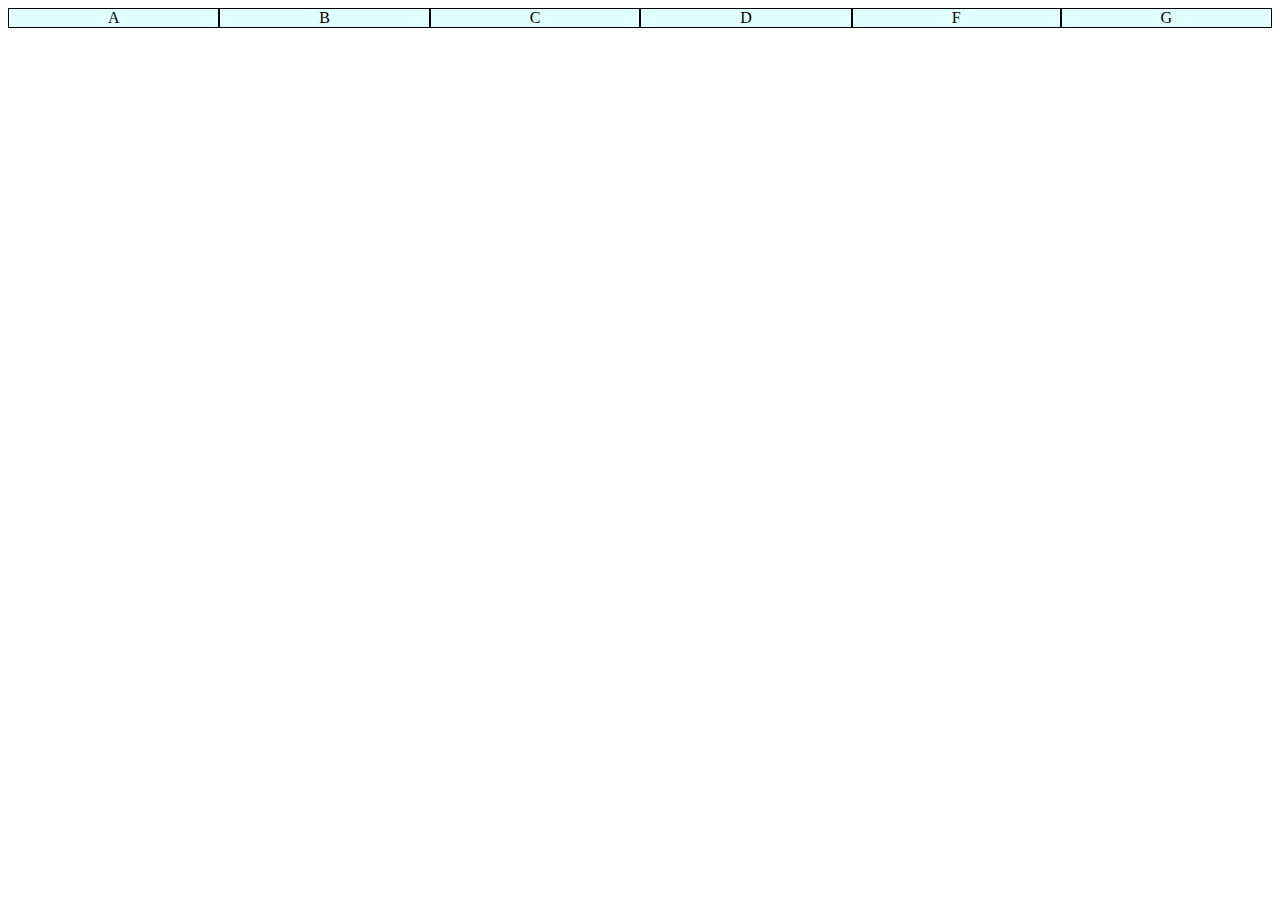
<file: ex027/index.html>
<!DOCTYPE html>
<html lang="pt-br">
<head>
    <meta charset="UTF-8">
    <meta name="viewport" content="width=device-width, initial-scale=1.0">
    <title>Flexible Box</title>
    <style>
        div.conteiner {
            background-color: lightsalmon;

            display: flex;
        }

        div.item {
            background-color: lightcyan;
            border: 1px solid black;
            text-align: center;
            flex: auto;
        }
    </style>
</head>
<body>
    <div class="conteiner">
        <div class="item">A</div>
        <div class="item">B</div>
        <div class="item">C</div>
        <div class="item">D</div>
        <div class="item">F</div>
        <div class="item">G</div>
    </div>
</body>
</html>
</file>
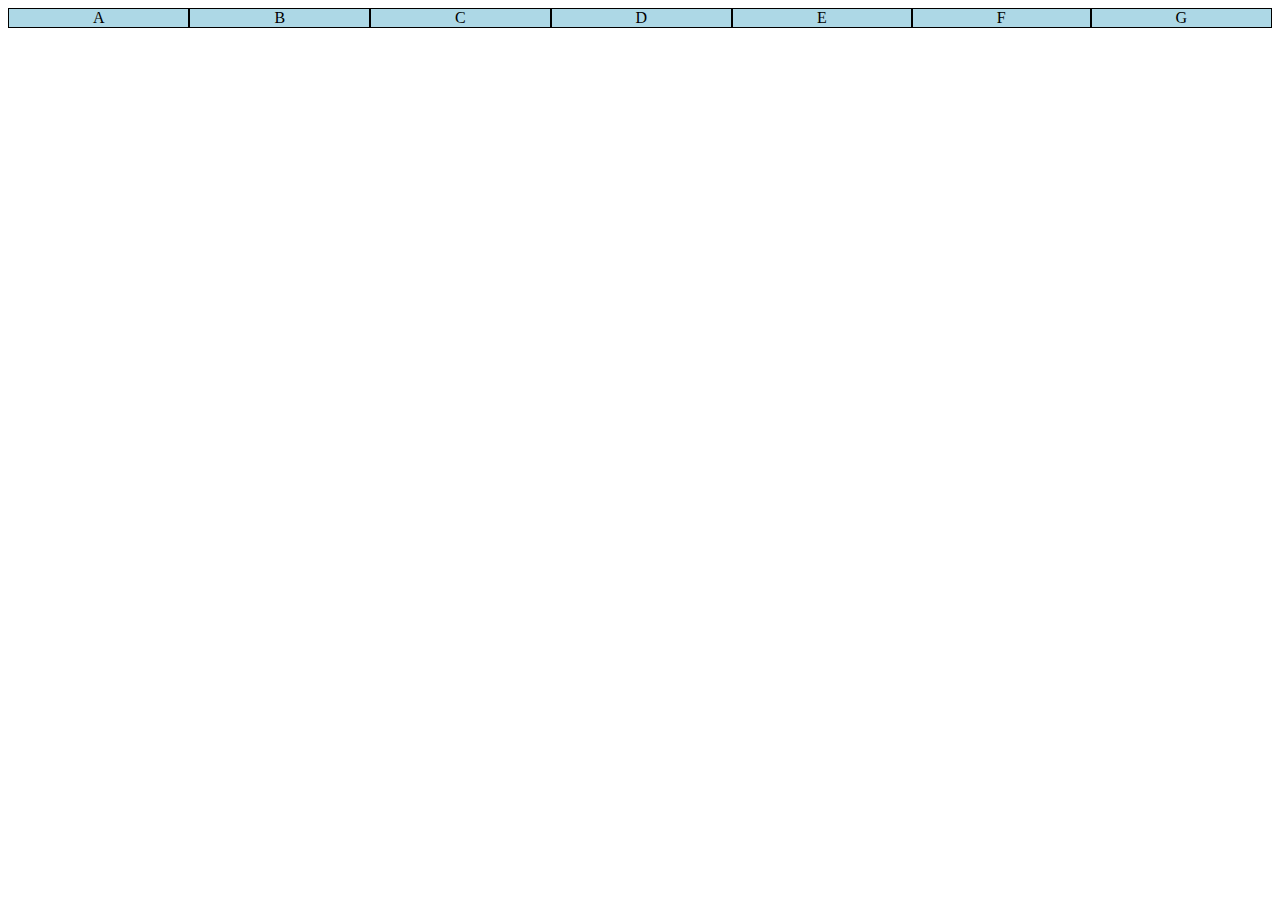
<file: ex027/flex001/index.html>
<!DOCTYPE html>
<html lang="pt-br">
<head>
    <meta charset="UTF-8">
    <meta name="viewport" content="width=device-width, initial-scale=1.0">
    <title>Flexible Box</title>
    <style>
        div.container {
            background-color: lightsalmon;

            display: flex;
        }

        div.item {
            background-color: lightblue;
            border: 1px solid black;
            text-align: center;
            flex: auto;
        }
    </style>
</head>
<body>
    <div class="container">
        <div class="item">A</div>
        <div class="item">B</div>
        <div class="item">C</div>
        <div class="item">D</div>
        <div class="item">E</div>
        <div class="item">F</div>
        <div class="item">G</div>
    </div>
</body>
</html>
</file>
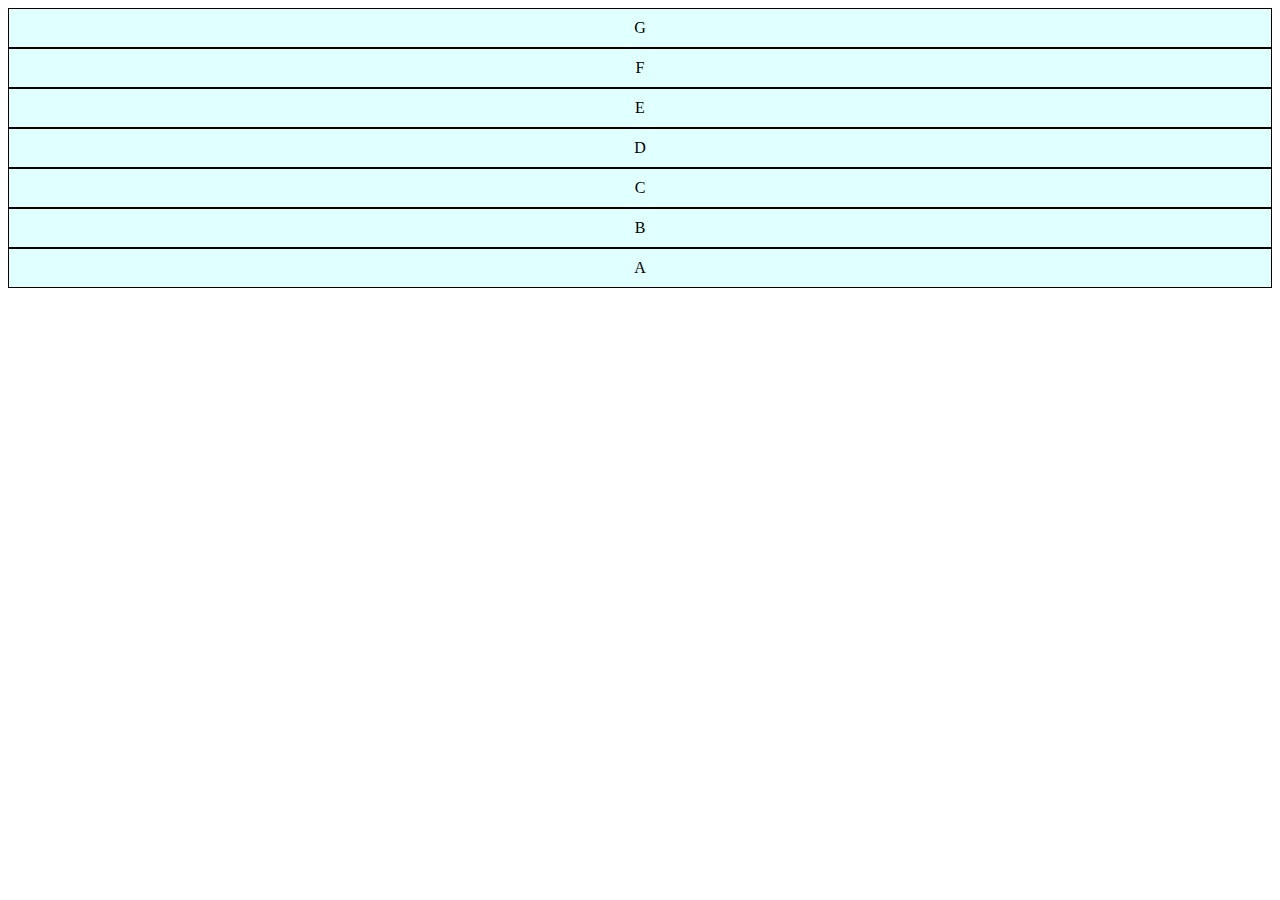
<file: ex027/flex002/index.html>
<!DOCTYPE html>
<html lang="pt-br">
<head>
    <meta charset="UTF-8">
    <meta name="viewport" content="width=device-width, initial-scale=1.0">
    <title>Flexible Box</title>
    <style>
        div.conteiner {
            background-color: lightsalmon;

            display: flex;
            flex-direction: column-reverse;
        }

        div.item {
            background-color: lightcyan;
            border: 1px solid black;
            text-align: center;
            padding: 10px;
        }
    </style>
</head>
<body>
    <div class="conteiner">
        <div class="item">A</div>
        <div class="item">B</div>
        <div class="item">C</div>
        <div class="item">D</div>
        <div class="item">E</div>
        <div class="item">F</div>
        <div class="item">G</div>
    </div>
</body>
</html>
</file>
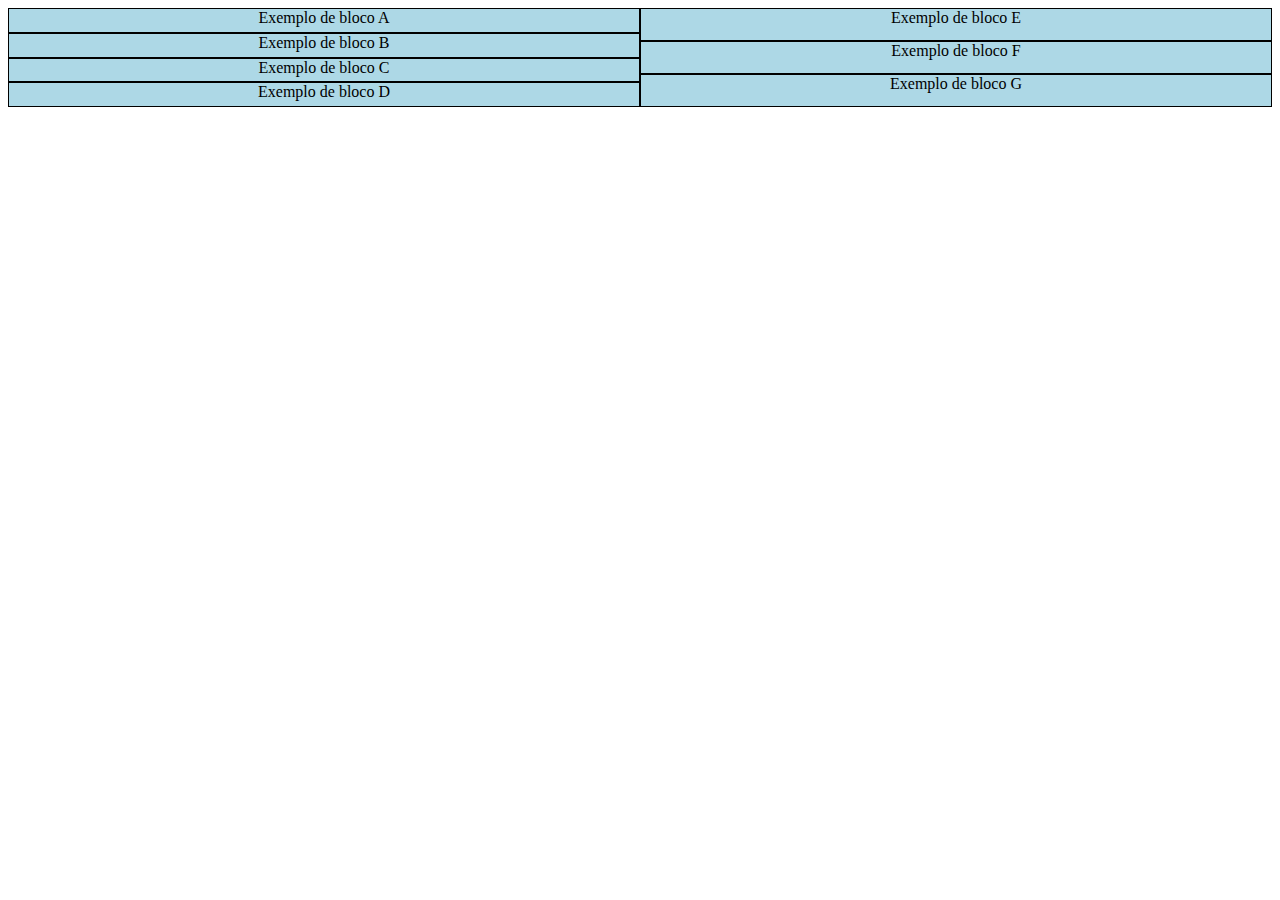
<file: ex027/flex003/index.html>
<!DOCTYPE html>
<html lang="pt-br">
<head>
    <meta charset="UTF-8">
    <meta name="viewport" content="width=device-width, initial-scale=1.0">
    <title>Flexible Box</title>
    <style>
        div.container {
            background-color: lightsalmon;
            height: 99px;
            display: flex;
            flex-flow: column wrap;
        }

        div.item {
            background-color: lightblue;
            border: 1px solid black;
            text-align: center;
           flex: auto;
        }
    </style>
</head>
<body>
    <div class="container">
        <div class="item">Exemplo de bloco A</div>
        <div class="item">Exemplo de bloco B</div>
        <div class="item">Exemplo de bloco C</div>
        <div class="item">Exemplo de bloco D</div>
        <div class="item">Exemplo de bloco E</div>
        <div class="item">Exemplo de bloco F</div>
        <div class="item">Exemplo de bloco G</div>
    </div>
</body>
</html>
</file>
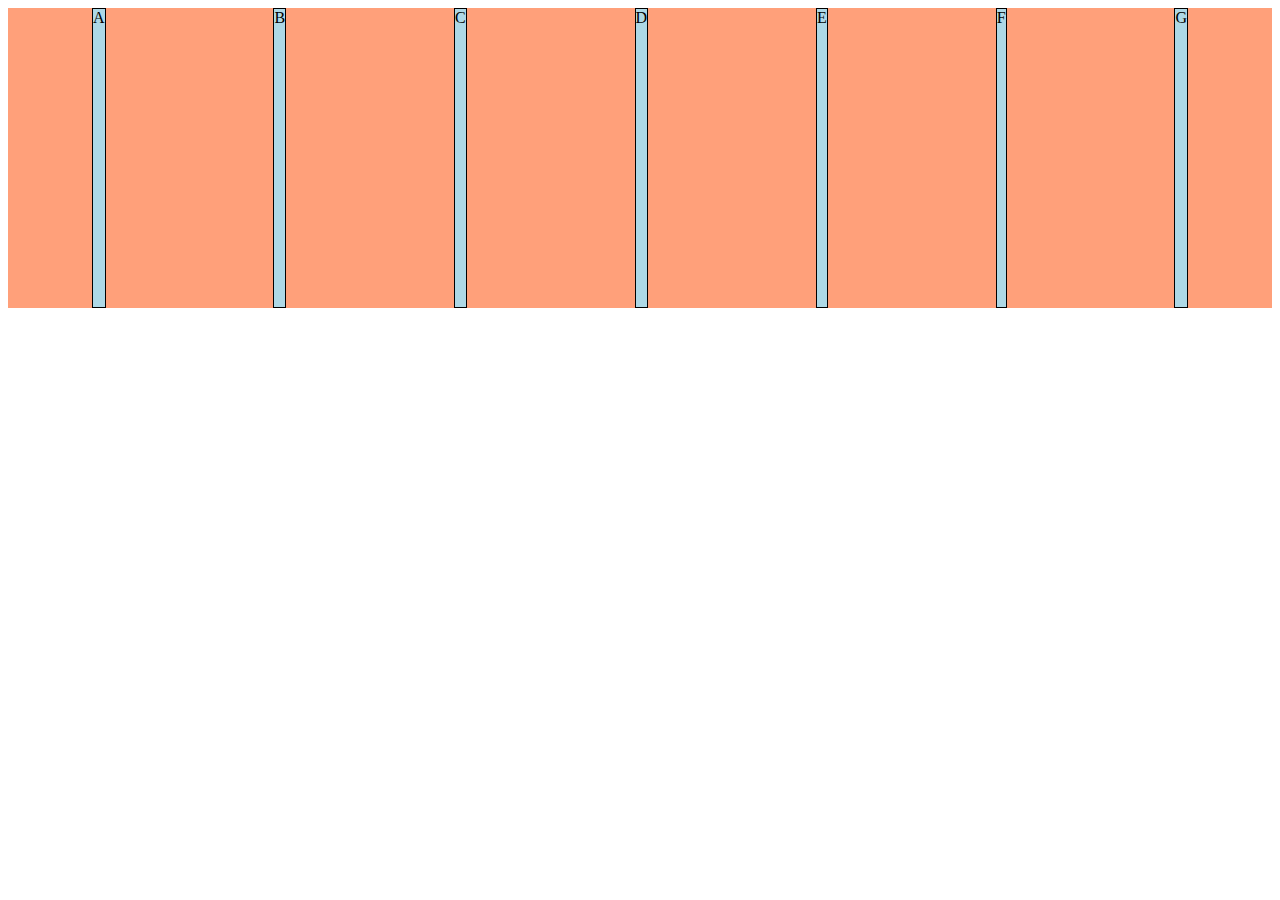
<file: ex027/flex004/index.html>
<!DOCTYPE html>
<html lang="pt-br">
<head>
    <meta charset="UTF-8">
    <meta name="viewport" content="width=device-width, initial-scale=1.0">
    <title>Flexible Box</title>
    <style>
        div.container {
            background-color: lightsalmon;
            height: 300px;
            display: flex;
            flex-flow: row nowrap;
            justify-content: space-around;
            align-items: stretch;
        }

        div.item {
            background-color: lightblue;
            border: 1px solid black;
            text-align: center;

        }
    </style>
</head>
<body>
    <div class="container">
        <div class="item">A</div>
        <div class="item">B</div>
        <div class="item">C</div>
        <div class="item">D</div>
        <div class="item">E</div>
        <div class="item">F</div>
        <div class="item">G</div>
    </div>
</body>
</html>
</file>
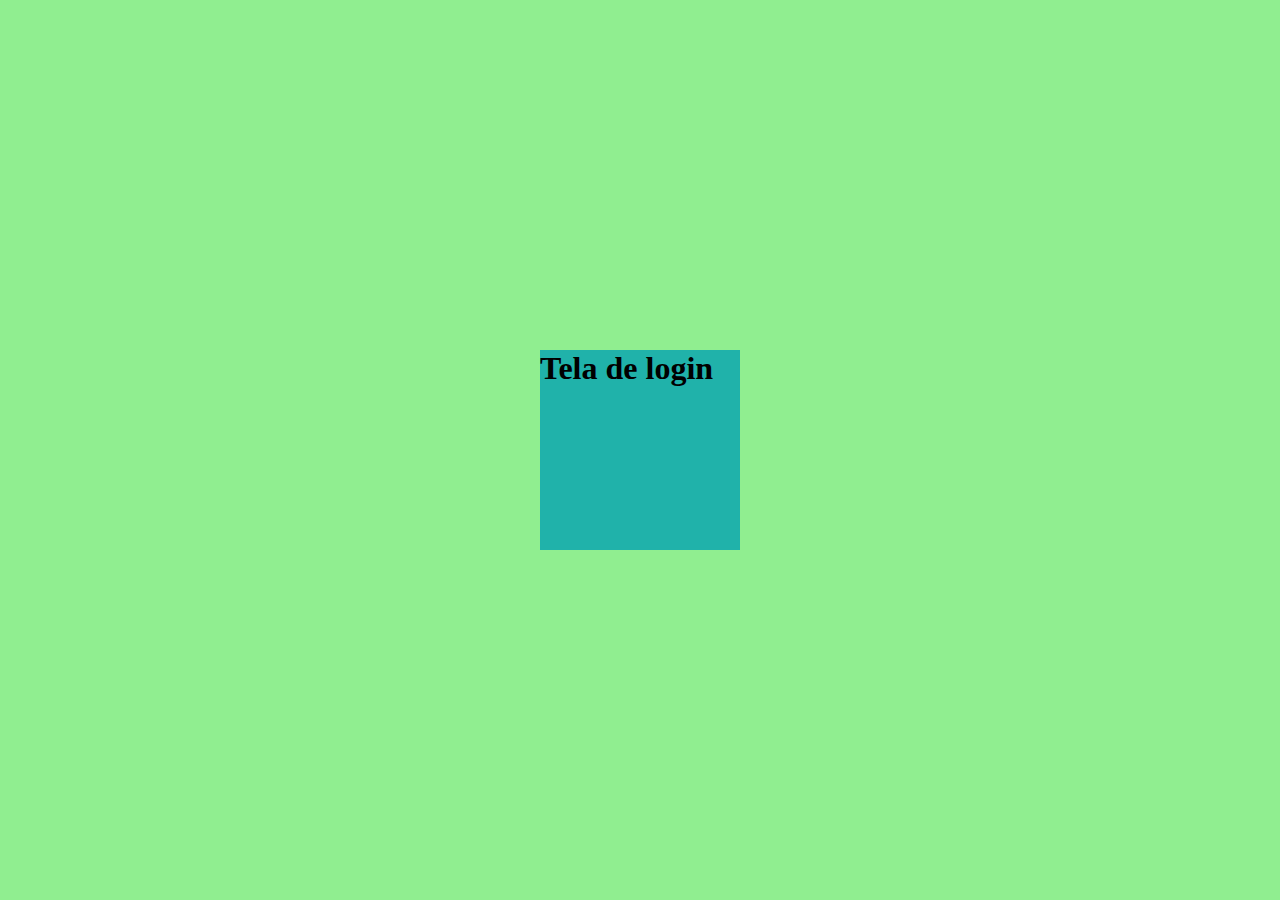
<file: ex027/flex005/index.html>
<!DOCTYPE html>
<html lang="pt-br">
<head>
    <meta charset="UTF-8">
    <meta name="viewport" content="width=device-width, initial-scale=1.0">
    <title>Flexbox Centralizado</title>
    <style>
        * {
            margin: 0px;
            padding: 0px;
            box-sizing: border-box;
        }

        body {
            background-color: lightsalmon;
        }

        main {
            background-color: lightgreen;
            height: 100vh;
            width: 100vw;

            display: flex;
            flex-flow: row nowrap;
            justify-content: center;
            align-items: center;
        }

        section {
            background-color: lightseagreen;
            height: 200px;
            width: 200px;
        }
    </style>
</head>
<body>
    <main>
        <section>
            <h1>Tela de login</h1>
        </section>
    </main>
</body>
</html>
</file>
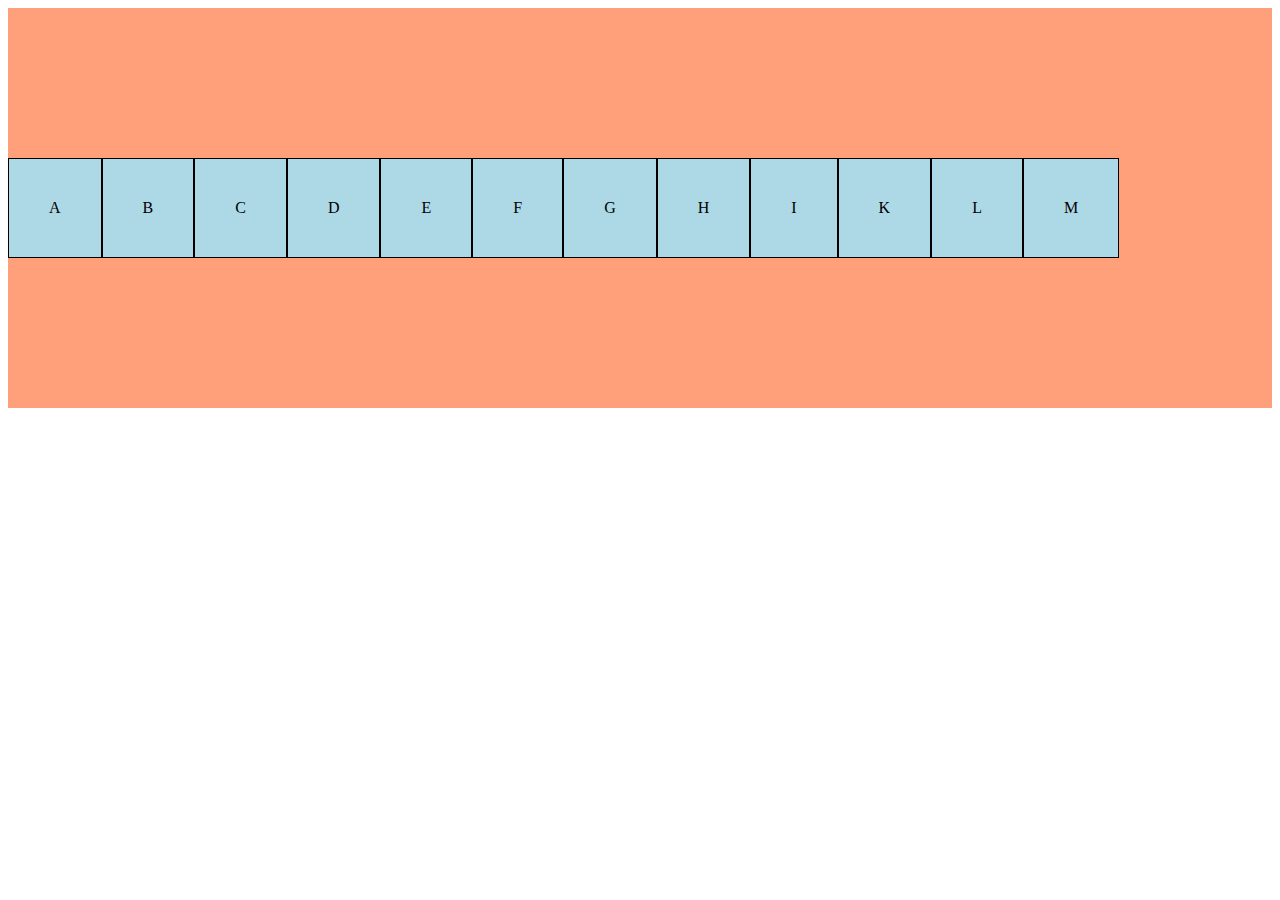
<file: ex027/flex006/index.html>
<!DOCTYPE html>
<html lang="pt-br">
<head>
    <meta charset="UTF-8">
    <meta name="viewport" content="width=device-width, initial-scale=1.0">
    <title>Flexible Box</title>
    <style>
        div.container {
            background-color: lightsalmon;
            
            display: flex;
            flex-flow: row wrap;
            align-content: space-around;
            height: 400px;
        }

        div.item {
            background-color: lightblue;
            border: 1px solid black;
            text-align: center;
            padding: 40px;
        }
    </style>
</head>
<body>
    <div class="container">
        <div class="item">A</div>
        <div class="item">B</div>
        <div class="item">C</div>
        <div class="item">D</div>
        <div class="item">E</div>
        <div class="item">F</div>
        <div class="item">G</div>
        <div class="item">H</div>
        <div class="item">I</div>
        <div class="item">K</div>
        <div class="item">L</div>
        <div class="item">M</div>
    </div>
</body>
</html>
</file>
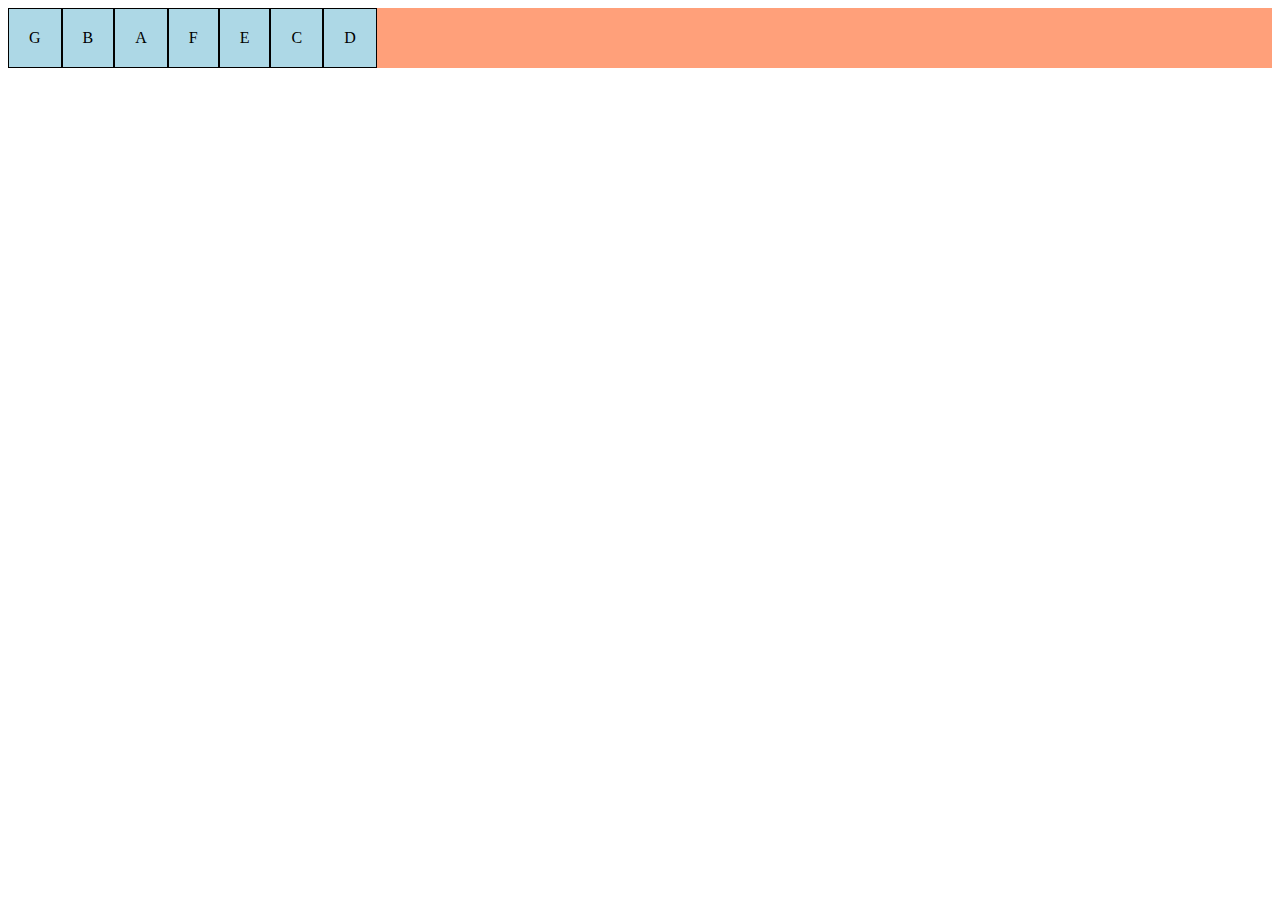
<file: ex027/flex007/index.html>
<!DOCTYPE html>
<html lang="pt-br">
<head>
    <meta charset="UTF-8">
    <meta name="viewport" content="width=device-width, initial-scale=1.0">
    <title>Flexible Box</title>
    <style>
        div.container {
            background-color: lightsalmon;

            display: flex;
            flex-flow: row wrap;
        }

        div.item {
            background-color: lightblue;
            border: 1px solid black;
            text-align: center;
           padding: 20px;
        }

        div#i1 {
            order: 0;
        }

        div#i2 {
            order: -2;
        }

        div#i3 {
            order: 4;
        }

        div#i4 {
            order: 8;
        }

        div#i5 {
            order: 2;
        }

        div#i6 {
            order: 0;
        }

        div#i7 {
            order: -4;
        }
            
    </style>
</head>
<body>
    <div class="container">
        <div class="item" id="i1">A</div>
        <div class="item" id="i2">B</div>
        <div class="item" id="i3">C</div>
        <div class="item" id="i4">D</div>
        <div class="item" id="i5">E</div>
        <div class="item" id="i6">F</div>
        <div class="item" id="i7">G</div>
    </div>
</body>
</html>
</file>
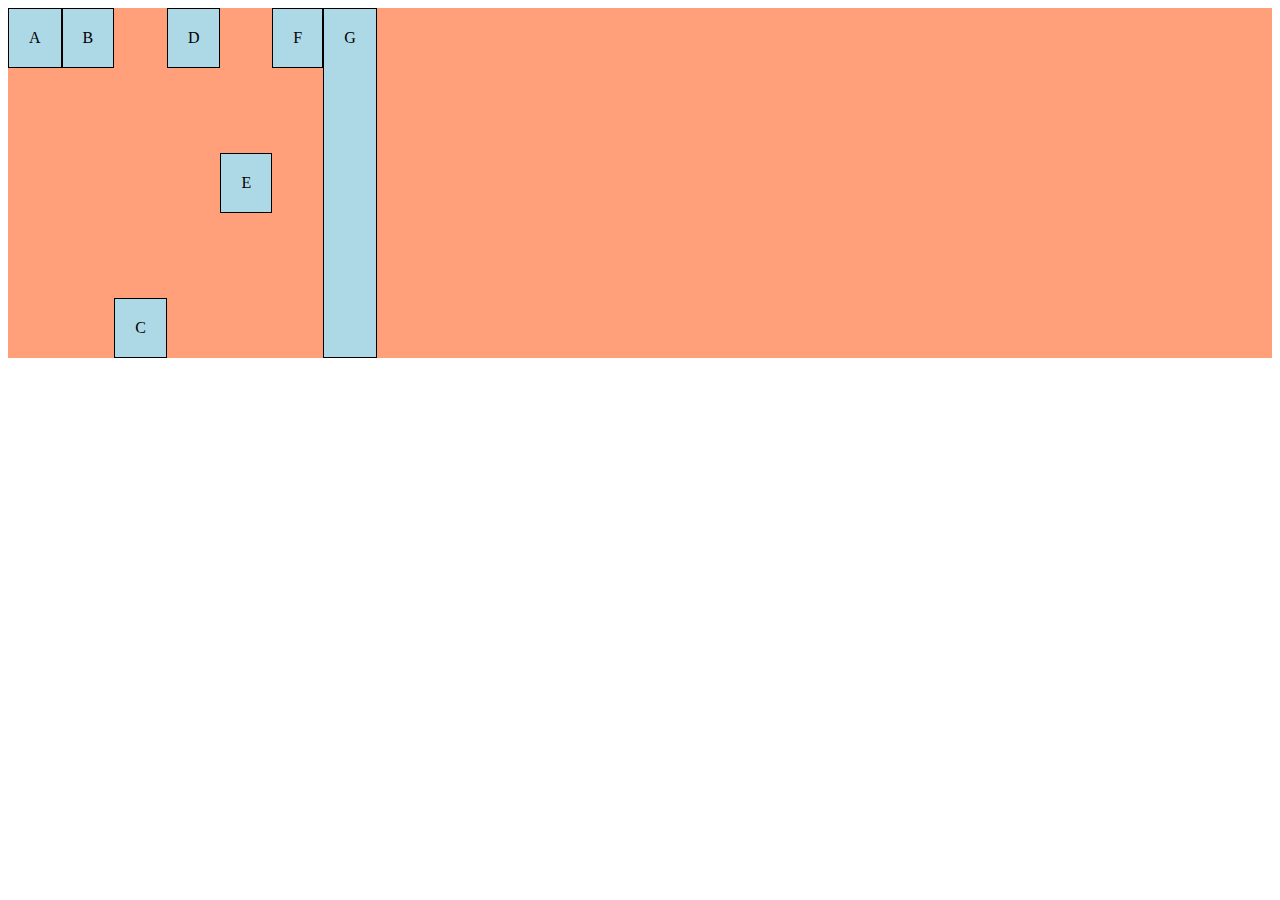
<file: ex027/flex008/index.html>
<!DOCTYPE html>
<html lang="pt-br">
<head>
    <meta charset="UTF-8">
    <meta name="viewport" content="width=device-width, initial-scale=1.0">
    <title>Flexible Box</title>
    <style>
        div.container {
            background-color: lightsalmon;

            display: flex;
            flex-flow: row wrap;
            align-items: flex-start;
            height: 350px;
        }

        div.item {
            background-color: lightblue;
            border: 1px solid black;
            text-align: center;
           padding: 20px;
        }

        div#i1 {

        }    

        div#i2 {
            align-self: auto;
        }

        div#i3 {
            align-self: flex-end;
        }

        div#i4 {
            
        }

        div#i5 {
            align-self: center;
        }

        div#i6 {
            align-self: flex-start;
        }

        div#i7 {
            align-self: stretch;
        }
    </style>
</head>
<body>
    <div class="container">
        <div class="item" id="i1">A</div>
        <div class="item" id="i2">B</div>
        <div class="item" id="i3">C</div>
        <div class="item" id="i4">D</div>
        <div class="item" id="i5">E</div>
        <div class="item" id="i6">F</div>
        <div class="item" id="i7">G</div>
    </div>
</body>
</html>
</file>
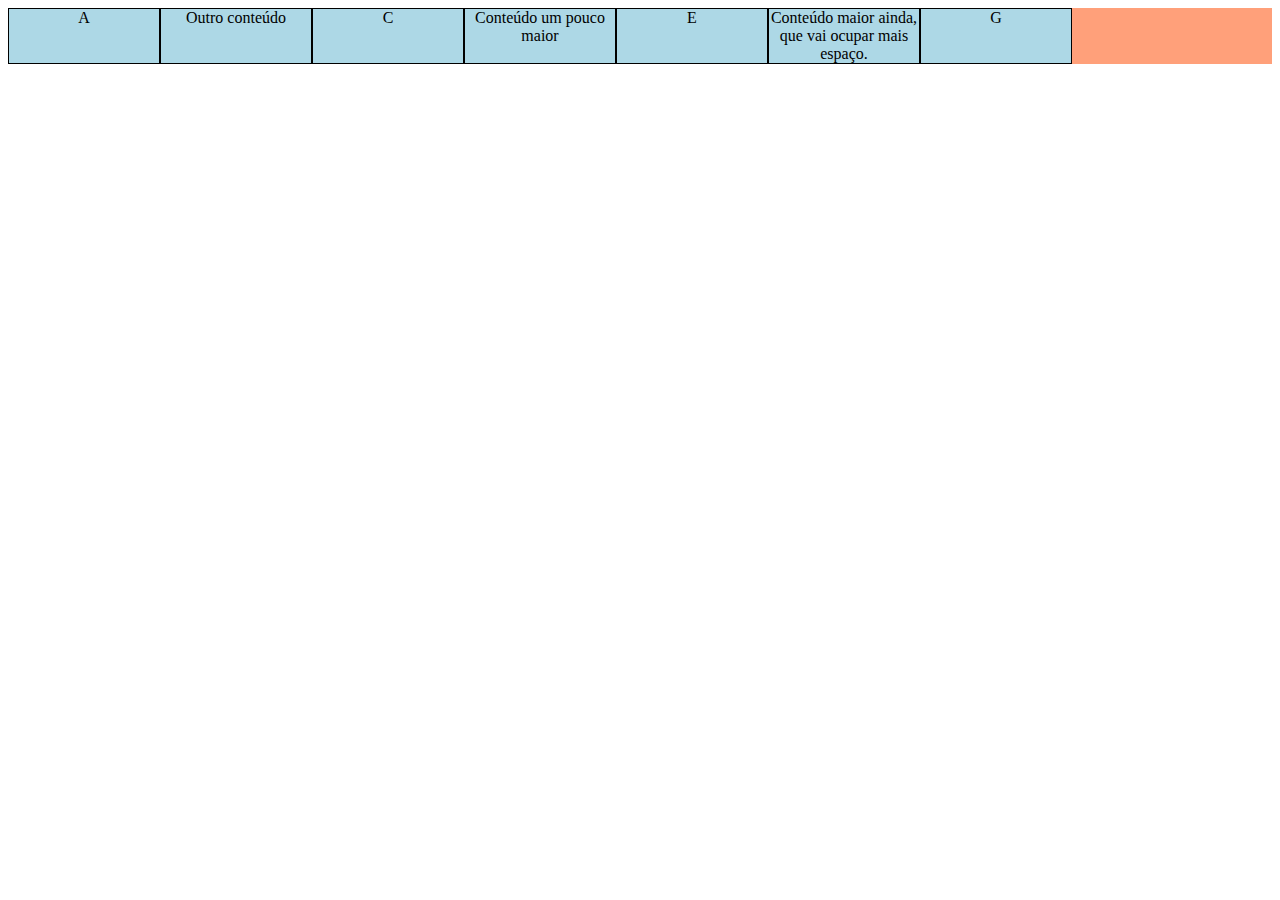
<file: ex027/flex009/index.html>
<!DOCTYPE html>
<html lang="pt-br">
<head>
    <meta charset="UTF-8">
    <meta name="viewport" content="width=device-width, initial-scale=1.0">
    <title>Flexible Box</title>
    <style>
        div.container {
            background-color: lightsalmon;

            display: flex;
            flex-flow: row wrap;
        }

        div.item {
            background-color: lightblue;
            border: 1px solid black;
            text-align: center;
            flex-basis: 150px;
        }
    </style>
</head>
<body>
    <div class="container">
        <div class="item">A</div>
        <div class="item">Outro conteúdo</div>
        <div class="item">C</div>
        <div class="item">Conteúdo um pouco maior</div>
        <div class="item">E</div>
        <div class="item">Conteúdo maior ainda, que vai ocupar mais espaço.</div>
        <div class="item">G</div>
    </div>
</body>
</html>
</file>
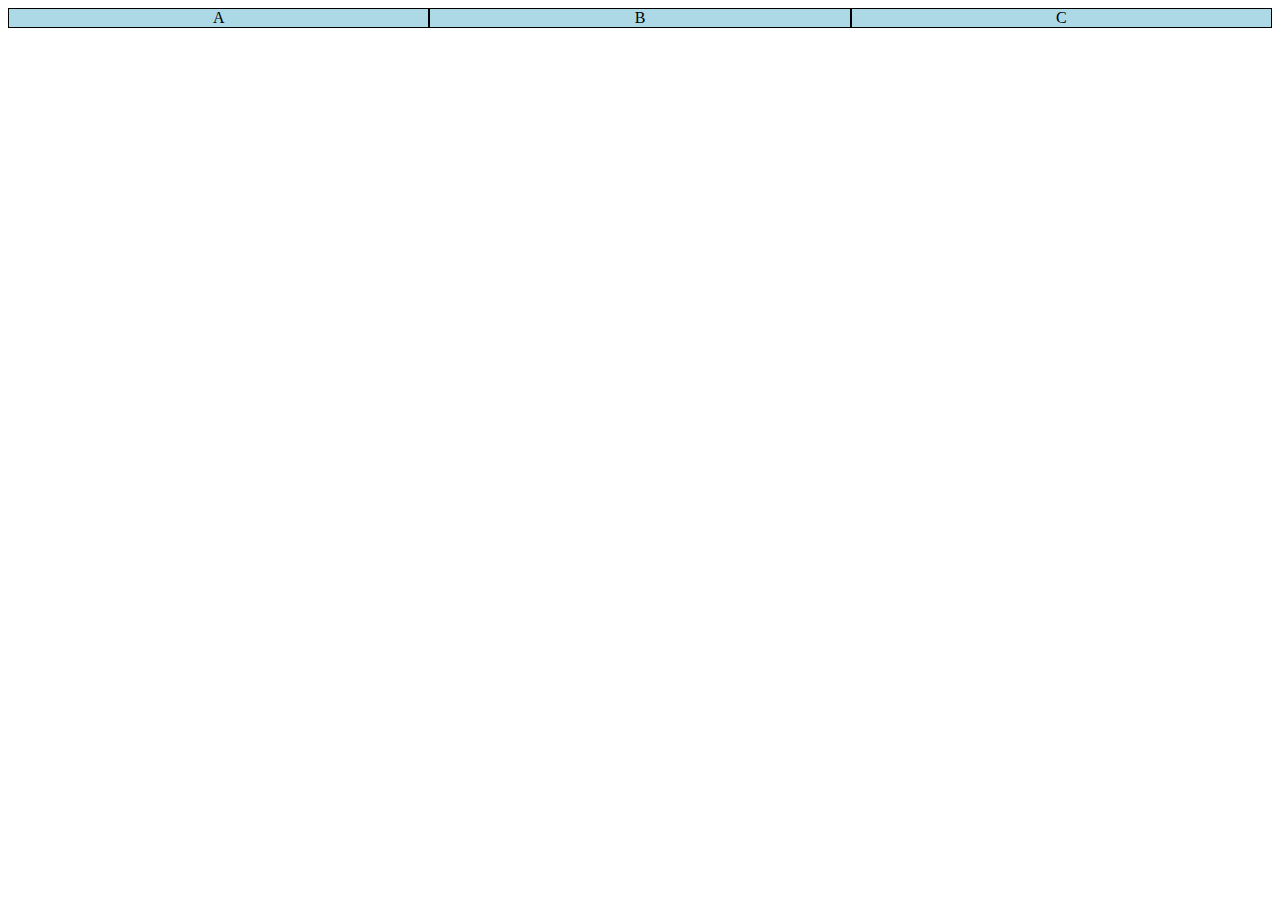
<file: ex027/flex010/index.html>
<!DOCTYPE html>
<html lang="pt-br">
<head>
    <meta charset="UTF-8">
    <meta name="viewport" content="width=device-width, initial-scale=1.0">
    <title>Flexible Box</title>
    <style>
        div.container {
            background-color: lightsalmon;

            display: flex;
            flex-flow: row nowrap;
        }

        div.item {
            background-color: lightblue;
            border: 1px solid black;
            text-align: center;
            flex-basis: 250px;
            flex-shrink: 1;
            flex-grow: 1;
        }
    </style>
</head>
<body>
    <div class="container">
        <div class="item">A</div>
        <div class="item">B</div>
        <div class="item">C</div>
    </div>
</body>
</html>
</file>
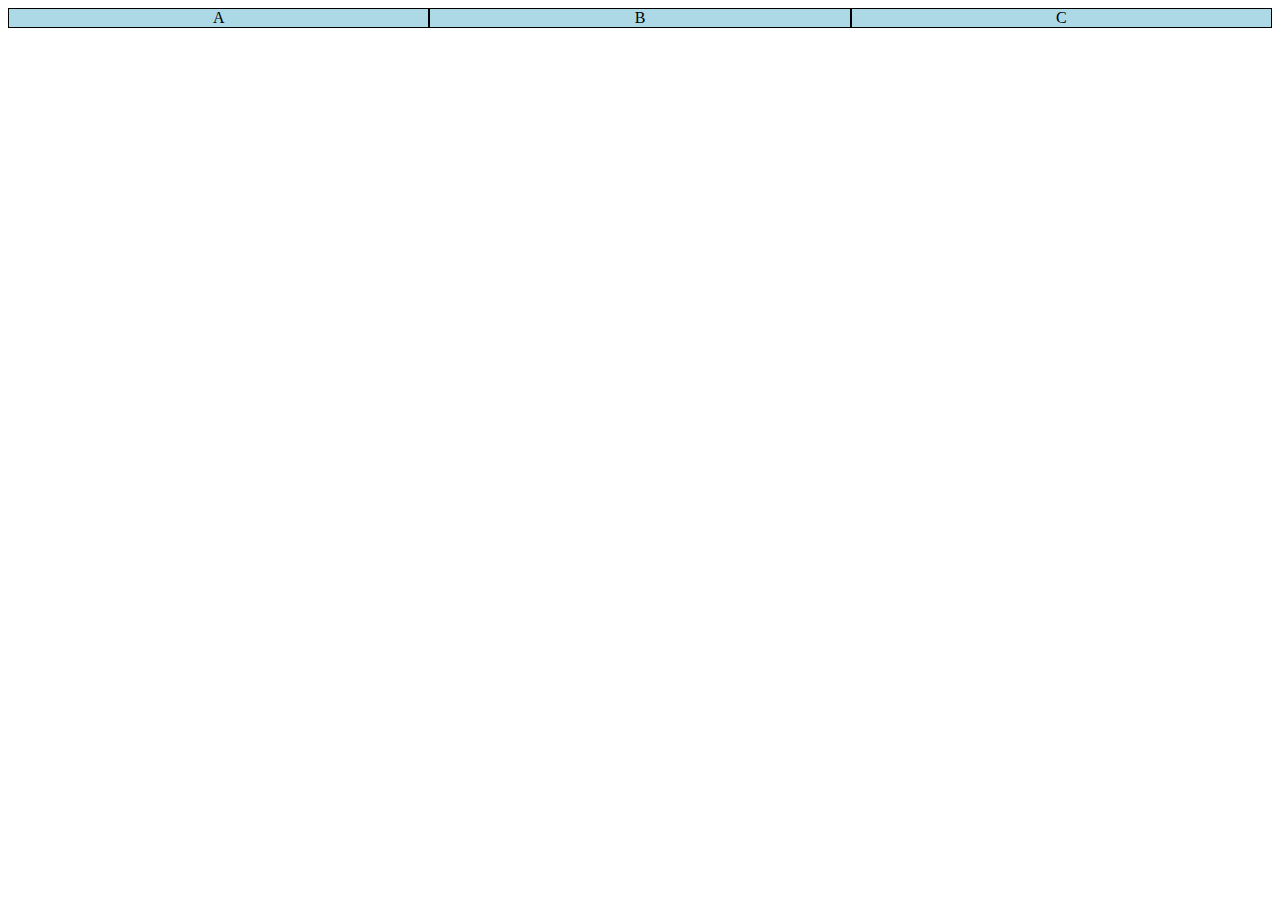
<file: ex027/flex011/index.html>
<!DOCTYPE html>
<html lang="pt-br">
<head>
    <meta charset="UTF-8">
    <meta name="viewport" content="width=device-width, initial-scale=1.0">
    <title>Flexible Box</title>
    <style>
        div.container {
            background-color: lightsalmon;
            display: flex;
            flex-flow: row nowrap;
        }

        div.item {
            background-color: lightblue;
            border: 1px solid black;
            text-align: center;
            flex-basis: 200px;

        }

        div#cxA {
            flex-shrink: 0;
            flex-grow: 1;
        }

        div#cxB {
            flex-shrink: 1;
            flex-grow: 1;
        }

        div#cxC {
            flex-shrink: 8;
            flex-grow: 1;
        }
    </style>
</head>
<body>
    <div class="container">
        <div class="item" id="cxA">A</div>
        <div class="item" id="cxB">B</div>
        <div class="item" id="cxC">C</div>
    </div>
</body>
</html>
</file>
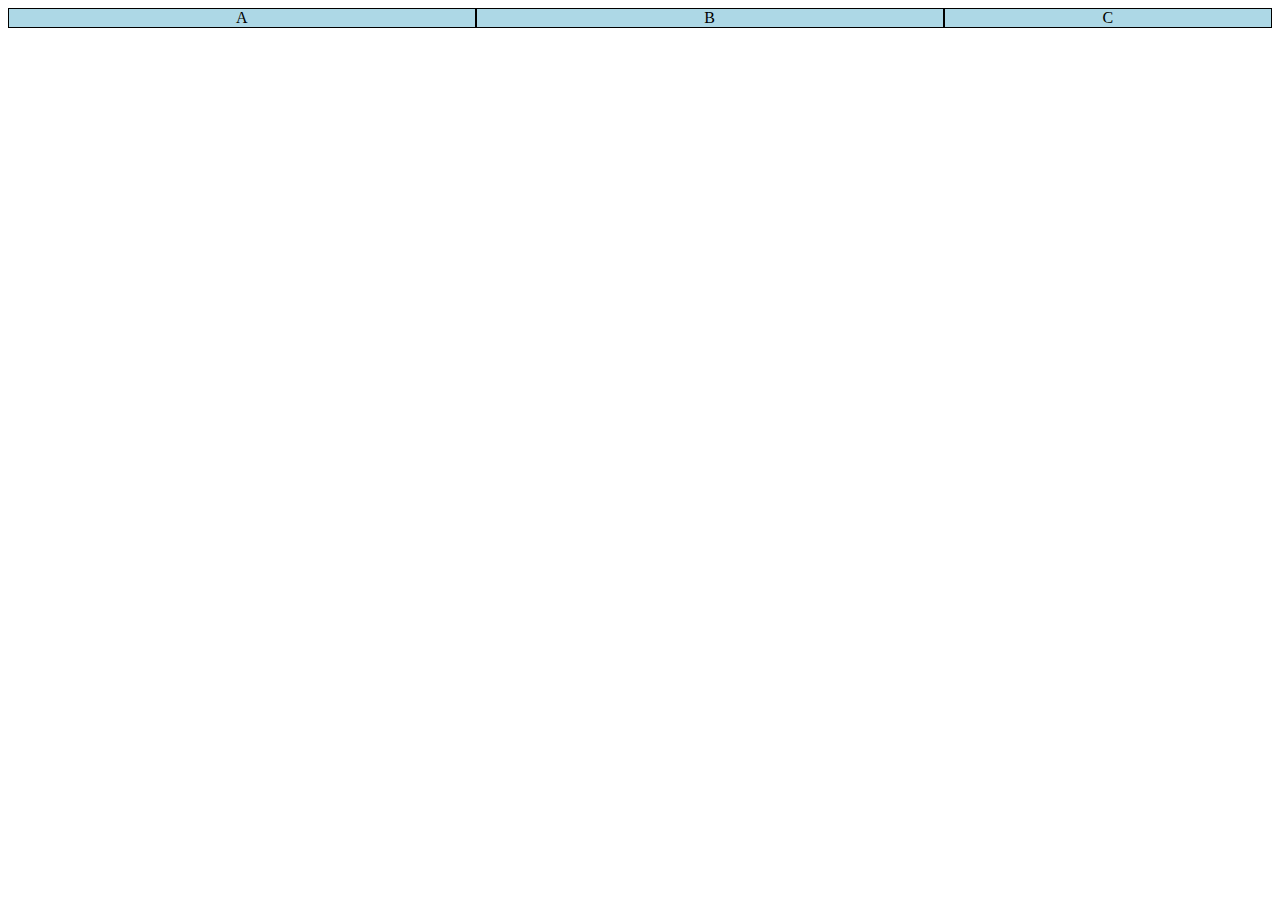
<file: ex027/flex012/index.html>
<!DOCTYPE html>
<html lang="pt-br">
<head>
    <meta charset="UTF-8">
    <meta name="viewport" content="width=device-width, initial-scale=1.0">
    <title>Flexible Box</title>
    <style>
        div.container {
            background-color: lightsalmon;
            display: flex;
            flex-flow: row nowrap;
        }

        div.item {
            background-color: lightblue;
            border: 1px solid black;
            text-align: center;
            flex-basis: 200px;

        }

        div#cxA {
          /*flex-shrink: 0;
            flex-grow: 1;
            flex-basis: 200px; */

            flex: 1 0 150px;
        }

        div#cxB {
          /*flex-shrink: 1;
            flex-grow: 1;
            flex-basis: 150px; */

           flex: 1 1 150px;
        }

        div#cxC {
          /*flex-shrink: 8;
            flex-grow: 1;
            flex-basis: auto; */

            flex: 1 8 auto;
        }
    </style>
</head>
<body>
    <div class="container">
        <div class="item" id="cxA">A</div>
        <div class="item" id="cxB">B</div>
        <div class="item" id="cxC">C</div>
    </div>
</body>
</html>
</file>
